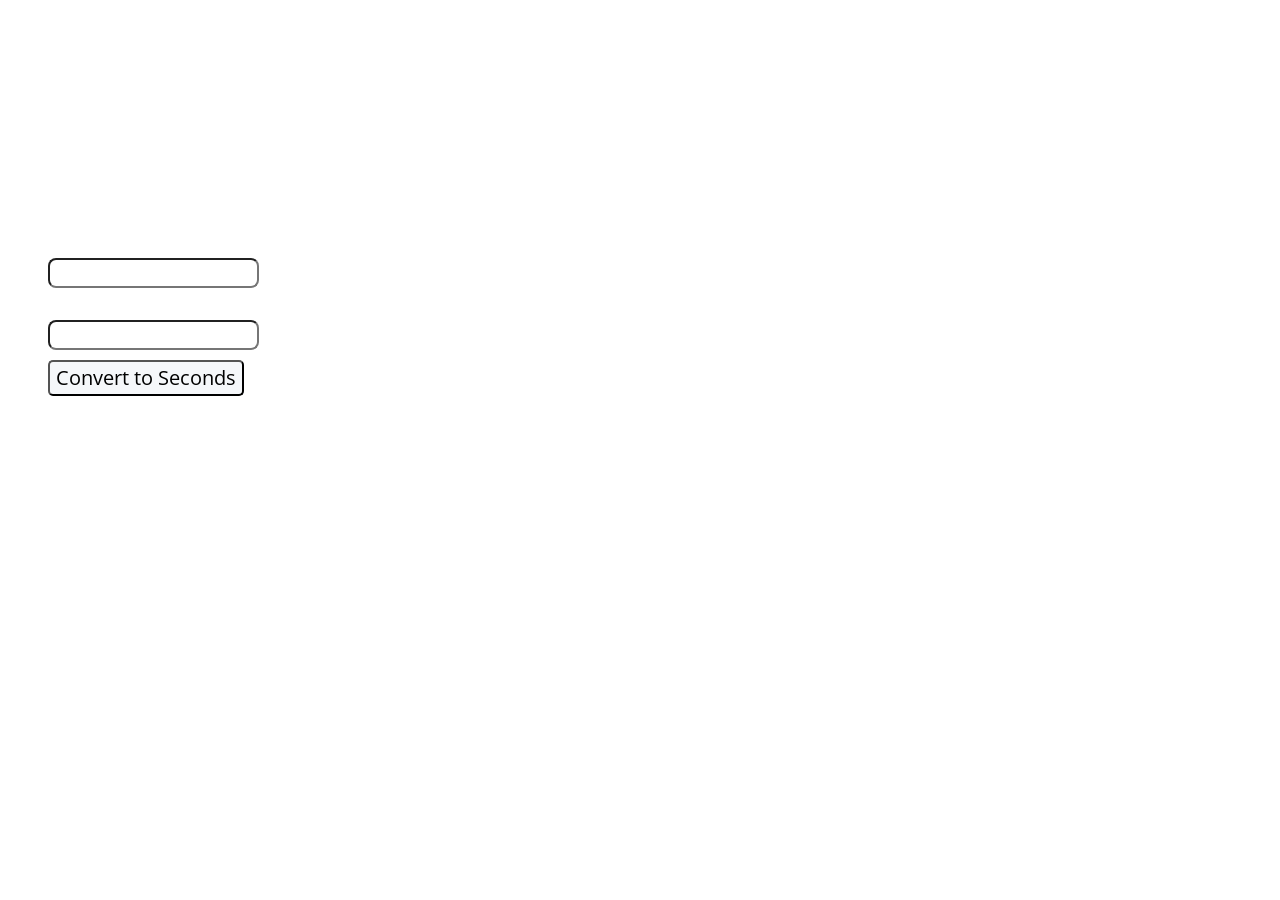
<file: Leucine_bacham_mamatha/time converter/index.html>
<!DOCTYPE html>
<html>

<head>
    <link rel="stylesheet" href="https://stackpath.bootstrapcdn.com/bootstrap/4.5.2/css/bootstrap.min.css" integrity="sha384-JcKb8q3iqJ61gNV9KGb8thSsNjpSL0n8PARn9HuZOnIxN0hoP+VmmDGMN5t9UJ0Z" crossorigin="anonymous" />
    <link rel="stylesheet" href="style.css">
    <script src="https://code.jquery.com/jquery-3.5.1.slim.min.js" integrity="sha384-DfXdz2htPH0lsSSs5nCTpuj/zy4C+OGpamoFVy38MVBnE+IbbVYUew+OrCXaRkfj" crossorigin="anonymous"></script>
    <script src="https://cdn.jsdelivr.net/npm/popper.js@1.16.1/dist/umd/popper.min.js" integrity="sha384-9/reFTGAW83EW2RDu2S0VKaIzap3H66lZH81PoYlFhbGU+6BZp6G7niu735Sk7lN" crossorigin="anonymous"></script>
    <script src="https://stackpath.bootstrapcdn.com/bootstrap/4.5.2/js/bootstrap.min.js" integrity="sha384-B4gt1jrGC7Jh4AgTPSdUtOBvfO8shuf57BaghqFfPlYxofvL8/KUEfYiJOMMV+rV" crossorigin="anonymous"></script>
</head>

<body>
    <div class="bg_container d-flex flex-column pl-5">
        <div>
            <h1 class="Main_heading">Time<br />Converter</h1>
            <p class="errorMsgCSS">Enter hours and minutes<br />values to convert into <br />seconds</p>
            <label id="hoursInputLabel" class="hours" for="hoursInput">Hours*</label><br />
            <input type="text" id="hoursInput" class="inputB" /><br />
            <label id="minutesInputLabel" class="minutes" for="minutesInput">Minutes*</label><br />
            <input type="text" id="minutesInput" class="inputA" /><br />
            <button id="convertBtn" class="Convert-to-Seconds text-center buttonCSS">Convert to Seconds</button><br />
            <p id="timeInSeconds"></p><br />
            <p id="errorMsg"></p><br />
        </div>
    </div>

    <script src="script.js"></script>
</body>

</html>
</file>
<file: Leucine_bacham_mamatha/time converter/style.css>
@import url("https://fonts.googleapis.com/css2?family=Bree+Serif&family=Caveat:wght@400;700&family=Lobster&family=Monoton&family=Open+Sans:ital,wght@0,400;0,700;1,400;1,700&family=Playfair+Display+SC:ital,wght@0,400;0,700;1,700&family=Playfair+Display:ital,wght@0,400;0,700;1,700&family=Roboto:ital,wght@0,400;0,700;1,400;1,700&family=Source+Sans+Pro:ital,wght@0,400;0,700;1,700&family=Work+Sans:ital,wght@0,400;0,700;1,700&display=swap");

.bg_container {
    background-image: url('https://assets.ccbp.in/frontend/dynamic-webapps/time-converter-bg.png');
    height: 100vh;
    background-size: cover;
}

.Main_heading {
    color: #ffffff;
    font-family: Open Sans;
    font-size: 50px;
    font-weight: bold;
    margin-top: 10px;
}

.hours,
.minutes,
.errorMsgCSS {
    color: #ffffff;
}

.buttonCSS {
    margin-top: 10px;
    border-radius: 5px;
    background-color: #f5f7fa;
    font-family: Open Sans;
    font-size: 20px;
}

.inputA,
.inputB {
    border-radius: 8px;
}

.Hrs {
    color: white;
}
</file>
